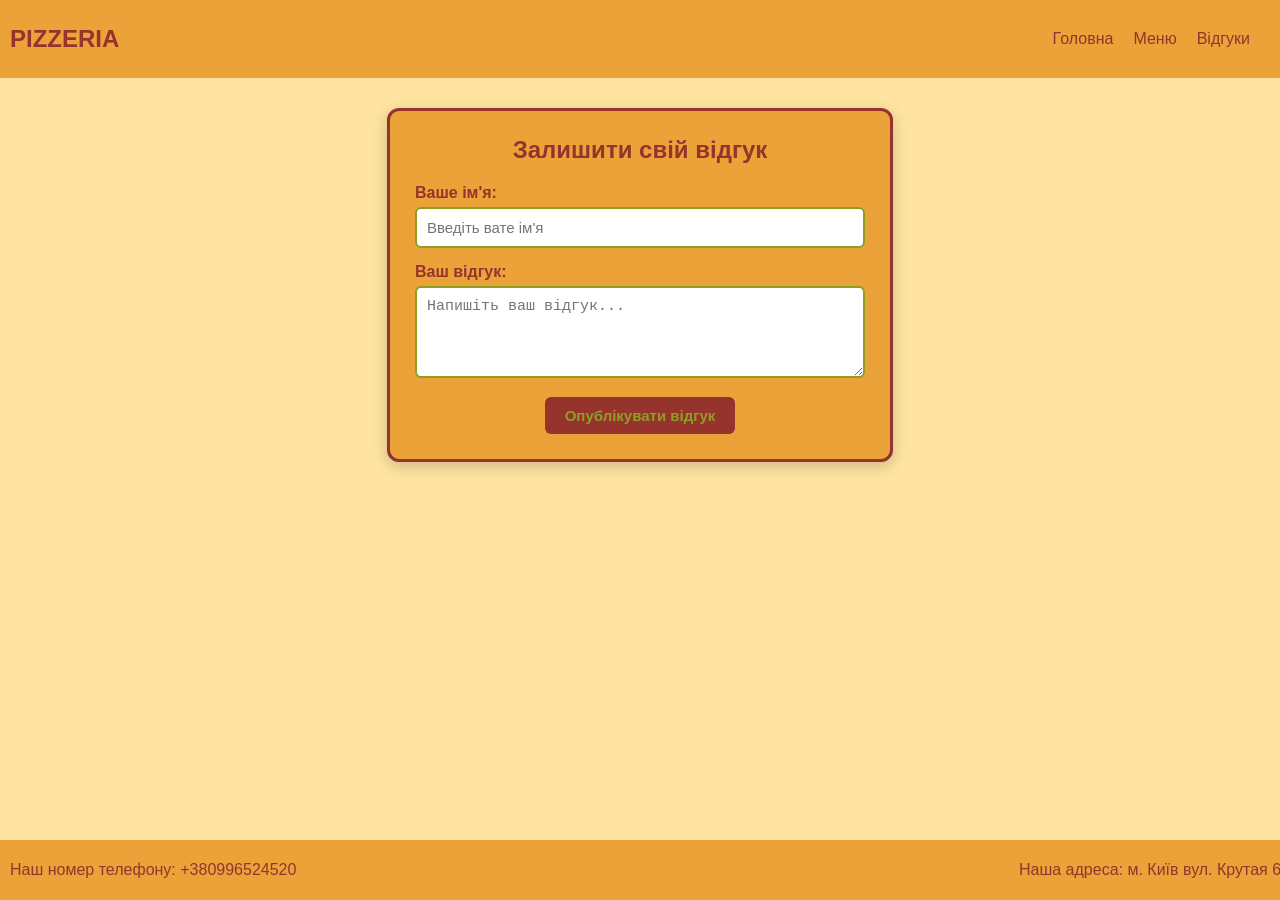
<file: form.html>
<!DOCTYPE html>
<html lang="en">

<head>
    <meta charset="UTF-8">
    <meta name="viewport" content="width=device-width, initial-scale=1.0">
    <link rel="stylesheet" href="style.css">
    <title>Document</title>
</head>

<body>
    <header>
        <h2 class="logo"> PIZZERIA</h2>
        <nav>
            <a href="index.html">Головна</a>
            <a href="menu.html">Меню</a>
            <a href="review.html">Відгуки</a>
        </nav>
    </header>
    <main>
        <div class="review-form-container">
            <h2>Залишити свій відгук</h2>

            <form class="review-form">
                <div class="form-group">
                    <label for="userName">Ваше ім'я:</label>
                    <input type="text" id="userName" name="name" placeholder="Введіть вате ім'я" required>
                </div>

                <div class="form-group">
                    <label for="userText">Ваш відгук:</label>
                    <textarea id="userText" name="review" rows="4" placeholder="Напишіть ваш відгук..."
                        required></textarea>
                </div>

                <button type="submit" class="rv">Опублікувати відгук</button>
            </form>
        </div>
    </main>
    <footer>
        <p>Наш номер телефону: +380996524520</p>
        <p>Наша адреса: м. Київ вул. Крутая 67</p>
    </footer>
</body>

</html>
</file>
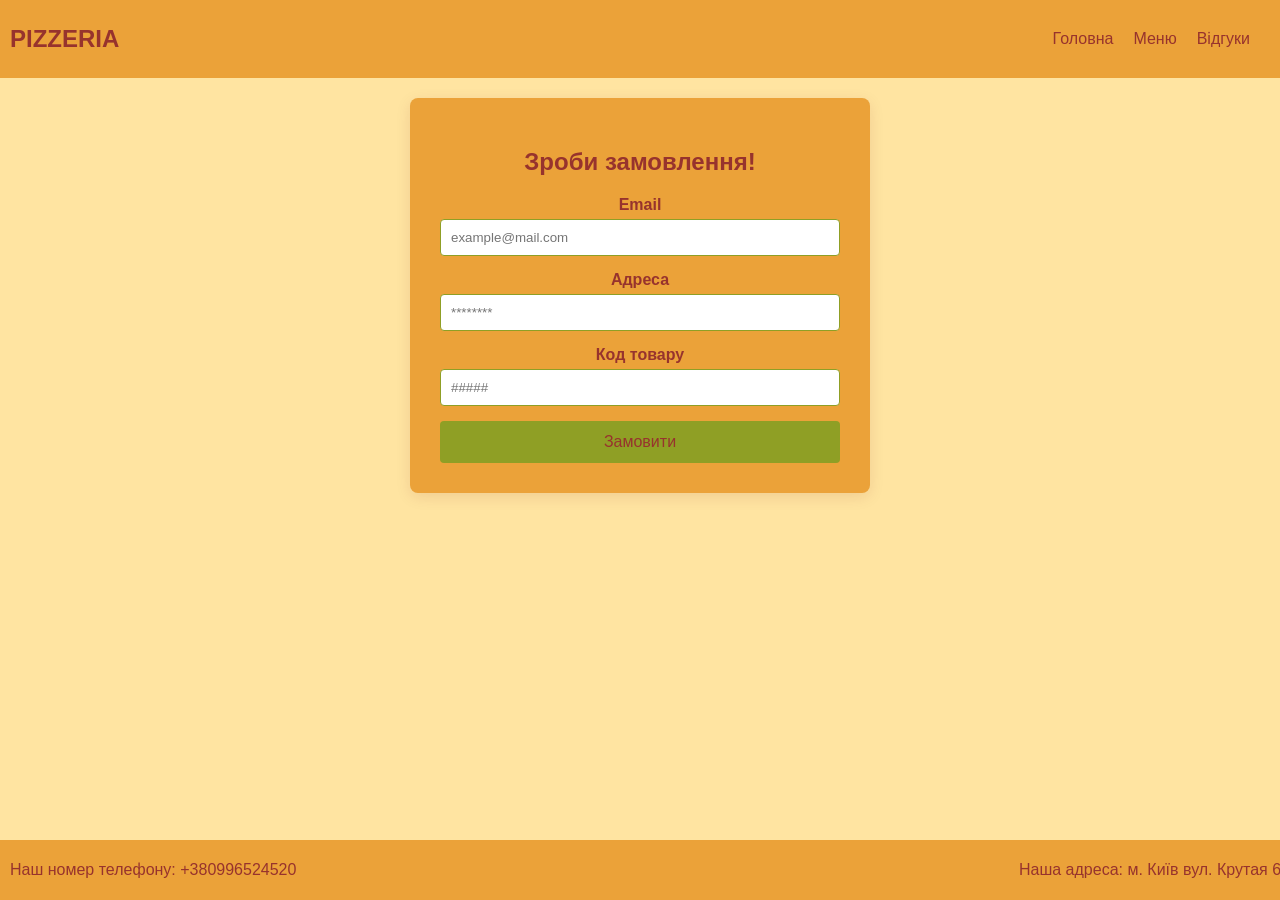
<file: order.html>
<!DOCTYPE html>
<html lang="en">
<head>
    <meta charset="UTF-8">
    <meta name="viewport" content="width=device-width, initial-scale=1.0">
    <link rel="stylesheet" href="style.css">
    <title>Document</title>
</head>
<body>
    <header>
        <h2 class="logo"> PIZZERIA</h2>
        <nav>
            <a href="index.html">Головна</a>
            <a href="menu.html">Меню</a>
            <a href="review.html">Відгуки</a>
        </nav>
    </header>
    <main>
        <div class="form-order">
      <form action="#" method="POST" class="register-form">
        <h2>Зроби замовлення!</h2>
        
        <div class="order">
          <label for="email">Email</label>
          <input class="or" id="email" name="email" placeholder="example@mail.com" required>
        </div>

        <div class="order">
          <label for="password">Адреса</label>
          <input class="or" id="password" name="password" placeholder="********" required>
        </div>

        <div class="order">
          <label for="username">Код товару</label>
          <input class="or" id="username" name="username" placeholder="#####" required>
        </div>
    
        <button type="submit" class="btn-submit">Замовити</button>
      </form>
    </div>
    </main>
    <footer>
        <p>Наш номер телефону: +380996524520</p>
        <p>Наша адреса: м. Київ вул. Крутая 67</p>
    </footer>
</body>
</html>
</file>
<file: style.css>
body {
  font-family: sans-serif;
  margin: 0;
  background-color: #FFE4A1;

}

nav {
  display: flex;
  color: #97332D;
  list-style: none;
  padding: 5px;
  margin: 5px;
}

nav a {
  text-decoration: none;
  color: #97332D;
  padding: 5px 10px;
}

header {
  padding: 5px 10px;
  background-color: #EBA239;
  color: #97332D;
  display: flex;
  justify-content: space-between;
  align-items: center;
}

footer {
  padding: 5px 10px;
  background-color: #EBA239;
  color: #97332D;
  display: flex;
  justify-content: space-between;
  align-items: center;
  position: absolute;
  bottom: 0;
  left: 0;
  width: 100%;
}


.hero {
  background: url(./img/pizza.jpg);
  padding: 20px;
  display: flex;
  min-height: 70vh;
  justify-content: space-evenly;
  align-items: center;
  background-repeat: no-repeat;
  background-size: cover;
}

.imglogo {
  width: 100%;
  max-width: 700px;
  border-radius: 8px;
}

.books-text {
  color: #FFE4A1;
}

.btt-order {
  color: #8F9F25;
  background-color: #97332D;
  border-radius: 70%;
  text-decoration: none;
  padding: 12px 24px;
  font-size: 16px;
  font-weight: 600;
  border: none;
  border-radius: 8px;
  cursor: pointer;
  transition: all 0.2s ease;
  outline: none;
  margin: 10px;
}

.btt-order a {
  text-decoration: none;
  color: #8F9F25;
}

.btt-order:hover {
  background-color: #8F9F25;
  color: #97332D;
  transform: translateY(-2px);
  text-decoration: none;
}

.btt-order:hover a {
  text-decoration: none;
  color: #97332D;
}

.btt-menu {
  color: #97332D;
  background-color: #8F9F25;
  border-radius: 70%;
  text-decoration: none;
  padding: 12px 24px;
  font-size: 16px;
  font-weight: 600;
  border: none;
  border-radius: 8px;
  cursor: pointer;
  transition: all 0.2s ease;
  outline: none;
}

.btt-menu a {
  text-decoration: none;
  color: #97332D;
}

.btt-menu:hover {
  background-color: #97332D;
  color: #8F9F25;
  transform: translateY(-2px);
  text-decoration: none;
}

.btt-menu:hover a {
  text-decoration: none;
  color: #8F9F25;
}

.form-order {
  display: flex;
  justify-content: center;
  padding: 20px;
  color: #97332D;
  text-align: center;
}

.register-form {
  background: #EBA239;
  padding: 30px;
  border-radius: 8px;
  box-shadow: 0 4px 15px rgba(107, 3, 3, 0.1);
  width: 100%;
  max-width: 400px;
  font-family: Arial, sans-serif;
}

.order {
  margin-bottom: 15px;
}

label {
  display: block;
  margin-bottom: 5px;
  font-weight: bold;
  color: #97332D;
}

.or {
  width: 100%;
  padding: 10px;
  border: 1px solid #8F9F25;
  border-radius: 4px;
  box-sizing: border-box;
  transition: border-color 0.3s;
}

.or:focus {
  border-color: #007BFF;
  outline: none;
  box-shadow: 0 0 5px rgba(0, 123, 255, 0.3);
}

.btn-submit {
  width: 100%;
  padding: 12px;
  background-color: #8F9F25;
  color: #97332D;
  border: none;
  border-radius: 4px;
  font-size: 16px;
  cursor: pointer;
  transition: background-color 0.3s;
}

.btn-submit:hover {
  background-Color: #97332D;
  color: #8F9F25;
}

.card {
  width: 190px;
  height: 254px;
  background: #97332D;
  transition: all 0.4s;
  border-radius: 10px;
  box-shadow: 0px 0px 10px 5px rgba(0, 0, 0, 0.705);
  font-size: 30px;
  overflow: hidden;
  margin: 50px;
  color: #97332D;
}

.card:hover {
  border-radius: 15px;
  cursor: pointer;
  transform: scale(1.2);
  box-shadow: 0px 0px 15px 5px rgba(0, 0, 0, 0.705);
  background: #8F9F25
}

.pip {
  width: 100%;
  max-width: 700px;
  border-radius: 8px;
}

.first-content {
  height: 100%;
  width: 100%;
  transition: all 0.4s;
  display: flex;
  justify-content: center;
  align-items: center;
  opacity: 1;
  border-radius: 15px;
}

.card:hover .first-content {
  height: 0px;
  opacity: 0;
}

.second-content {
  height: 0%;
  width: 100%;
  opacity: 0;
  display: flex;
  flex-direction: column;
  justify-content: center;
  align-items: center;
  text-align: center;
  padding: 15px;
  box-sizing: border-box;
  border-radius: 15px;
  transition: all 0.4s;
  font-size: 0px;
  transform: rotate(90deg) scale(-1);
}

.card:hover .second-content {
  opacity: 1;
  height: 100%;
  font-size: 0.95rem;
  transform: rotate(0deg);
}

.h2 {
  color: #97332D;
  text-align: center;
}

.p1 {
  color: #8F9F25;
}

.carde {
  display: grid;
  grid-template-columns: repeat(auto-fit, minmax(150px, 1fr));
  gap: 30px;
  max-width: 1200px;
  margin: 0 auto;
  padding: 20px;
}


.reviews-section {
  max-width: 1100px;
  margin: 40px auto;
  padding: 0 20px;
  font-family: Arial, sans-serif;
  box-sizing: border-box;
}

.reviews-section h2 {
  text-align: center;
  color: #97332D;
  font-size: 32px;
  margin-bottom: 35px;
  text-transform: uppercase;
  letter-spacing: 1px;
}


.reviews-slider {
  display: grid;
  grid-template-columns: repeat(auto-fit, minmax(240px, 1fr));
  gap: 25px;
  justify-content: center;
}


.review-card {
  background-color: #ffffff;
  border: 2px solid #8F9F25;
  border-radius: 12px;
  padding: 20px;
  box-shadow: 0px 4px 15px rgba(0, 0, 0, 0.08);
  transition: transform 0.3s ease, box-shadow 0.3s ease, border-color 0.3s ease;
  display: flex;
  flex-direction: column;
  box-sizing: border-box;
}

.review-card:hover {
  transform: translateY(-5px);
  box-shadow: 0px 8px 20px rgba(151, 51, 45, 0.25);
  border-color: #97332D;
}

.review-header {
  display: flex;
  align-items: center;
  gap: 12px;
  margin-bottom: 15px;
  border-bottom: 1px solid #f0f0f0;
  padding-bottom: 10px;
}

.avatar {
  width: 50px;
  height: 50px;
  border-radius: 50%;
  border: 2px solid #97332D;
  object-fit: cover;
  flex-shrink: 0;
}

.user-name {
  margin: 0 0 4px 0;
  font-size: 16px;
  color: #97332D;
  font-weight: bold;
}

.stars {
  color: #8F9F25;
  font-size: 16px;
  letter-spacing: 2px;
}


.review-text {
  margin: 0;
  font-size: 14px;
  line-height: 1.5;
  color: #444444;
  flex-grow: 1;
}

.review-text {
  margin: 0;
  font-size: 14px;
  line-height: 1.5;
  color: #555;
}

.rv {
  width: auto;
  display: inline-block;
  padding: 10px 20px;
  background-color: #97332D;
  color: #8F9F25;
  border: none;
  border-radius: 6px;
  font-size: 15px;
  font-weight: 600;
  cursor: pointer;
  transition: all 0.3s ease;
  text-decoration: none;
}

.rv a {
  text-decoration: none;
  color: #8F9F25;
}

.rv:hover {
  background-color: #8F9F25;
  color: #97332D;
}

.rv:hover a {
  color: #97332D
}

.review-form-container {
  max-width: 450px;
  margin: 30px auto;
  padding: 25px;
  background-color: #EBA239;
  border: 3px solid #97332D;
  border-radius: 12px;
  box-shadow: 0px 4px 15px rgba(0, 0, 0, 0.2);
  text-align: center;
}

.review-form-container h2 {
  color: #97332D;
  margin-top: 0;
  margin-bottom: 20px;
}

.form-group {
  margin-bottom: 15px;
  text-align: left;
}

.form-group label {
  display: block;
  margin-bottom: 5px;
  color: #97332D;
  font-weight: bold;
}

.form-group input,
.form-group textarea {
  width: 100%;
  padding: 10px;
  border: 2px solid #8F9F25;
  border-radius: 6px;
  box-sizing: border-box;
  font-size: 15px;
  outline: none;
}

.form-group input:focus,
.form-group textarea:focus {
  border-color: #97332D;
}

.pare {
  display: flex;
  justify-content: center;
  align-items: center;
}

.btt-or {
  background-color: #8F9F25;
  color: #97332D;
  border-radius: 70%;
  text-decoration: none;
  padding: 12px 24px;
  font-size: 16px;
  font-weight: 600;
  border: none;
  border-radius: 8px;
  cursor: pointer;
  transition: all 0.2s ease;
  outline: none;
  margin: 10px;

}

.btt-or a {
  text-decoration: none;
  color: #97332D;
}

.btt-or:hover {
  color: #8F9F25;
  background-color: #97332D;
  transform: translateY(-2px);
  text-decoration: none;
}

.btt-or:hover a {
  text-decoration: none;
  color: #8F9F25;
}

.per {
  display: flex;
  justify-content: center;
  align-items: center;
  margin: 50px;
}
</file>
